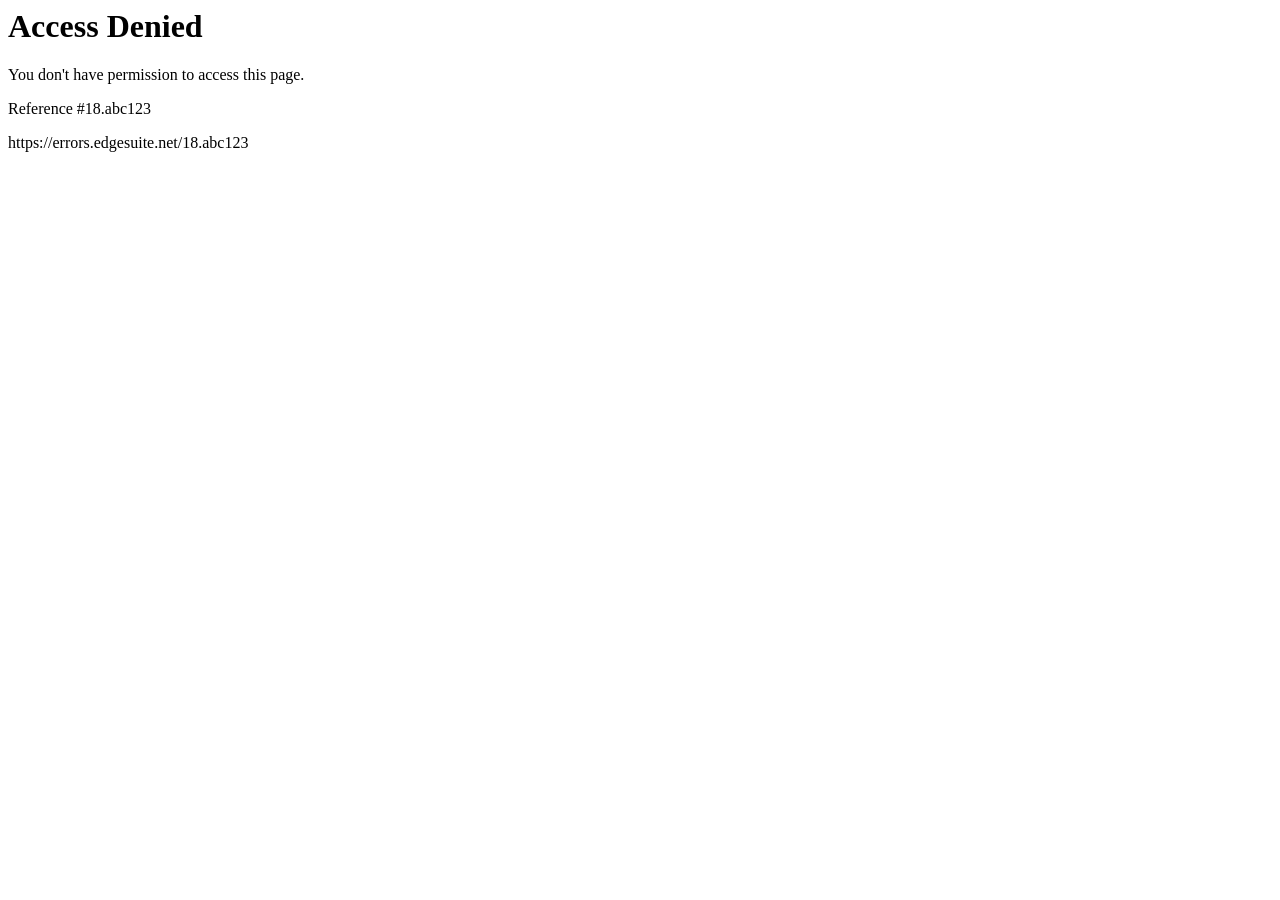
<file: tests/pages/akamai-denied.html>
<HTML><HEAD><TITLE>Access Denied</TITLE></HEAD><BODY><H1>Access Denied</H1>You don't have permission to access this page.<P>Reference #18.abc123<P>https://errors.edgesuite.net/18.abc123</BODY></HTML>
</file>
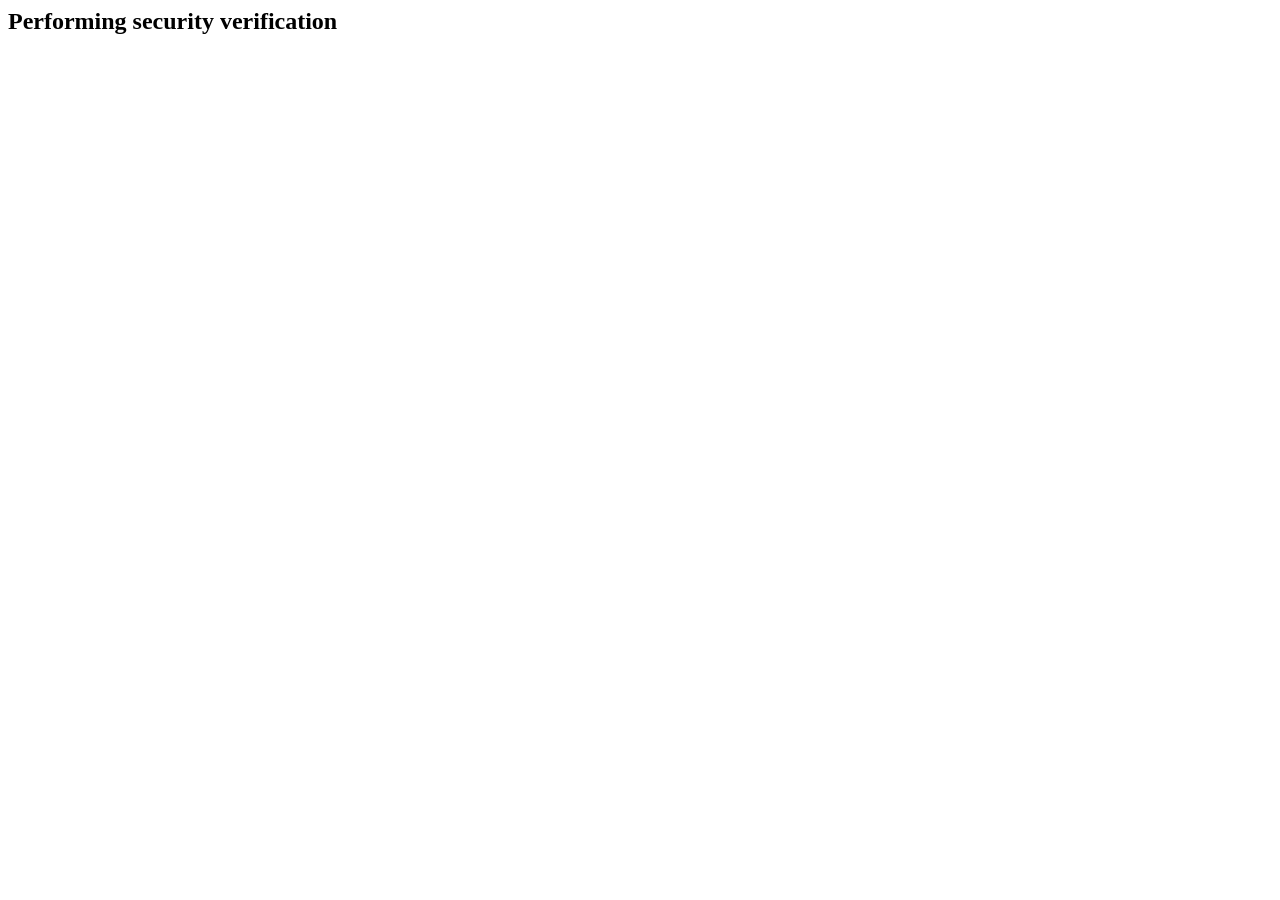
<file: tests/pages/cloudflare-challenge.html>
<html><head><title>Just a moment...</title></head><body><h2>Performing security verification</h2><script src="https://challenges.cloudflare.com/turnstile/v0/b/abc/api.js"></script><input type="hidden" name="cf-turnstile-response"></body></html>
</file>
